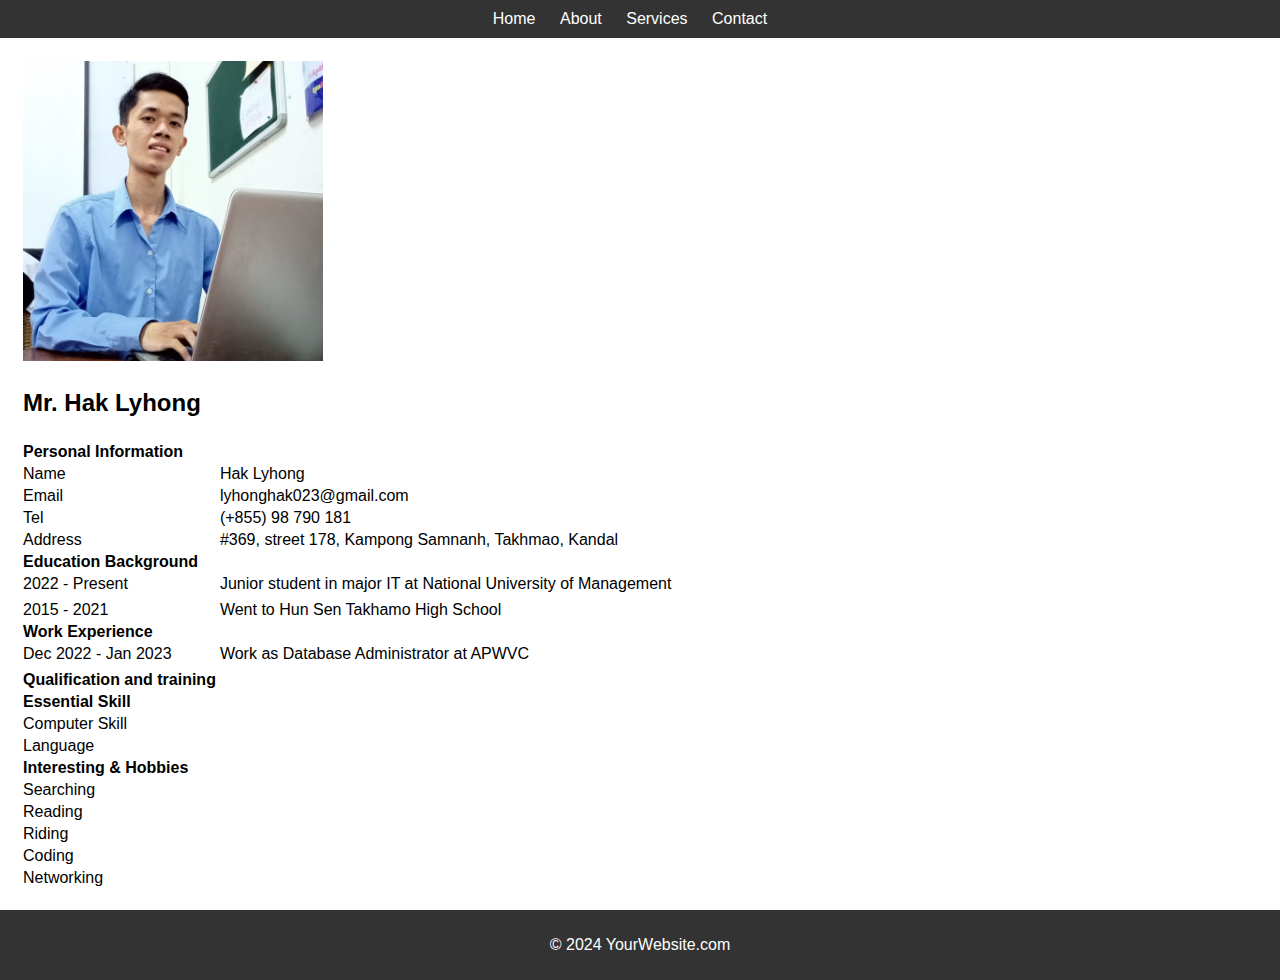
<file: index.html>
<!DOCTYPE html>
<html lang="en">
<head>
  <meta charset="UTF-8">
  <meta name="viewport" content="width=device-width, initial-scale=1.0">
  <title>Home Page</title>
  <link rel="stylesheet" href="style.css">
</head>
<body>
  <header>
    <nav>
      <ul>
        <li><a href="index.html">Home</a></li>
        <li><a href="about.html">About</a></li>
        <li><a href="service.html">Services</a></li>
        <li><a href="contact.html">Contact</a></li>
      </ul>
    </nav>
  </header>
  
  <main>
    <section>
      <table >
        <tr>
          <td style="text-align:center" width=300>
            <img src="images/photo_2024-01-04_10-10-04.jpg" alt="Hak Lyhong's photo" width="300"/>
          </td>
        </tr>
        <tr>
          <td><h2>Mr. Hak Lyhong</h2></td>
        </tr>
      </table>
      
      <table>
        <tr>
          <td><b>Personal Information</b></td>
        </tr>
        <tr>
          <td>Name</td>
          <td>Hak Lyhong</td>
        </tr>
        <tr>
          <td>Email</td>
          <td>lyhonghak023@gmail.com</td>
        </tr>
        <tr>
          <td>Tel</td>
          <td>(+855) 98 790 181</td>
        </tr>
        <tr>
          <td>Address</td>
          <td>#369, street 178, Kampong Samnanh, Takhmao, Kandal</td>
        </tr>
        <tr>
          <td><b>Education Background</b></td>
        </tr>
        <tr>
          <td>2022 - Present</td>
          <td>Junior student in major IT at National University of Management</td>
        </tr>
        <tr>
          <td></td>
        </tr>
        <tr>
          <td>2015 - 2021</td>
          <td>Went to Hun Sen Takhamo High School</td>
        </tr>
        <tr>
          <td>
            <b>Work Experience</b>
          </td>
        </tr>
        <tr>
          <td>Dec 2022 - Jan 2023</td>
          <td>Work as Database Administrator at APWVC</td>
        </tr>
        <tr>
          <td></td>
        </tr>
        <tr>
          <td>
            <b>Qualification and training</b>
          </td>
        </tr>
        <tr>
          <td>
            <b>Essential Skill</b>
          </td>
        </tr>
        <tr>
          <td>Computer Skill</td>
        </tr>
        <tr>
          <td>Language</td>
        </tr>
        <tr>
          <td>
           <b>Interesting & Hobbies</b>
          </td>
        </tr>
        <tr>
          <td>Searching</td>
        </tr>
        <tr>
          <td>
            Reading
          </td>
        </tr>
        <tr>
          <td>
            Riding
          </td>
        </tr>
        <tr>
          <td>
            Coding
          </td>
        </tr>
        <tr>
          <td>
            Networking
          </td>
        </tr>
      </table>
    </section>
  </main>

  <footer>
    <p>&copy; 2024 YourWebsite.com</p>
  </footer>
</body>
</html>
</file>
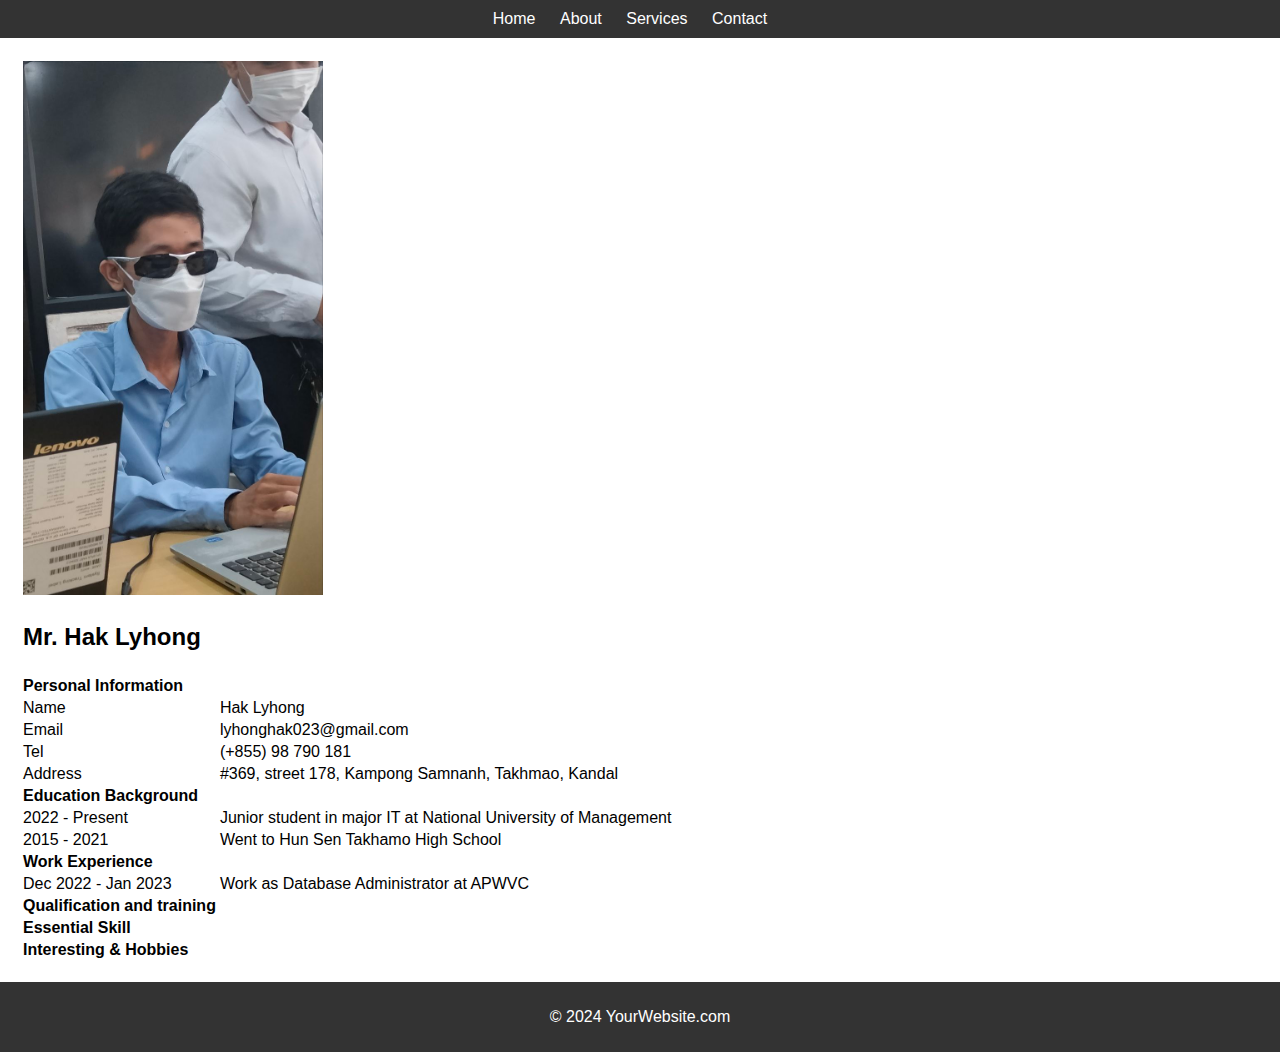
<file: about.html>
<!DOCTYPE html>
<html lang="en">
<head>
  <meta charset="UTF-8">
  <meta name="viewport" content="width=device-width, initial-scale=1.0">
  <title>About Me Page</title>
  <link rel="stylesheet" href="style.css">
</head>
<body>
  <header>
    <nav>
      <ul>
        <li><a href="index.html">Home</a></li>
        <li><a href="about.html">About</a></li>
        <li><a href="service.html">Services</a></li>
        <li><a href="contact.html">Contact</a></li>
      </ul>
    </nav>
  </header>
  
  <main>
    <section>
      <table >
        <tr>
          <td style="text-align:center" width=300>
            <img src="images/photo_2024-01-03_16-03-40.jpg" alt="Hak Lyhong's photo" width="300"/>
          </td>
        </tr>
        <tr>
          <td><h2>Mr. Hak Lyhong</h2></td>
        </tr>
      </table>
      
      <table>
        <tr>
          <td><b>Personal Information</b></td>
        </tr>
        <tr>
          <td>Name</td>
          <td>Hak Lyhong</td>
        </tr>
        <tr>
          <td>Email</td>
          <td>lyhonghak023@gmail.com</td>
        </tr>
        <tr>
          <td>Tel</td>
          <td>(+855) 98 790 181</td>
        </tr>
        <tr>
          <td>Address</td>
          <td>#369, street 178, Kampong Samnanh, Takhmao, Kandal</td>
        </tr>
        <tr>
          <td><b>Education Background</b></td>
        </tr>
        <tr>
          <td>2022 - Present</td>
          <td>Junior student in major IT at National University of Management</td>
        </tr>
        <tr>
          <td>2015 - 2021</td>
          <td>Went to Hun Sen Takhamo High School</td>
        </tr>
        <tr>
          <td>
            <b>Work Experience</b>
          </td>
        </tr>
        <tr>
          <td>Dec 2022 - Jan 2023</td>
          <td>Work as Database Administrator at APWVC</td>
        </tr>
        <tr>
          <td>
            <b>Qualification and training</b>
          </td>
        </tr>
        <tr>
          <td>
            <b>Essential Skill</b>
          </td>
        </tr>
        <tr>
          <td>
           <b>Interesting & Hobbies</b>
          </td>
        </tr>
      </table>
    </section>
  </main>

  <footer>
    <p>&copy; 2024 YourWebsite.com</p>
  </footer>
</body>
</html>
</file>
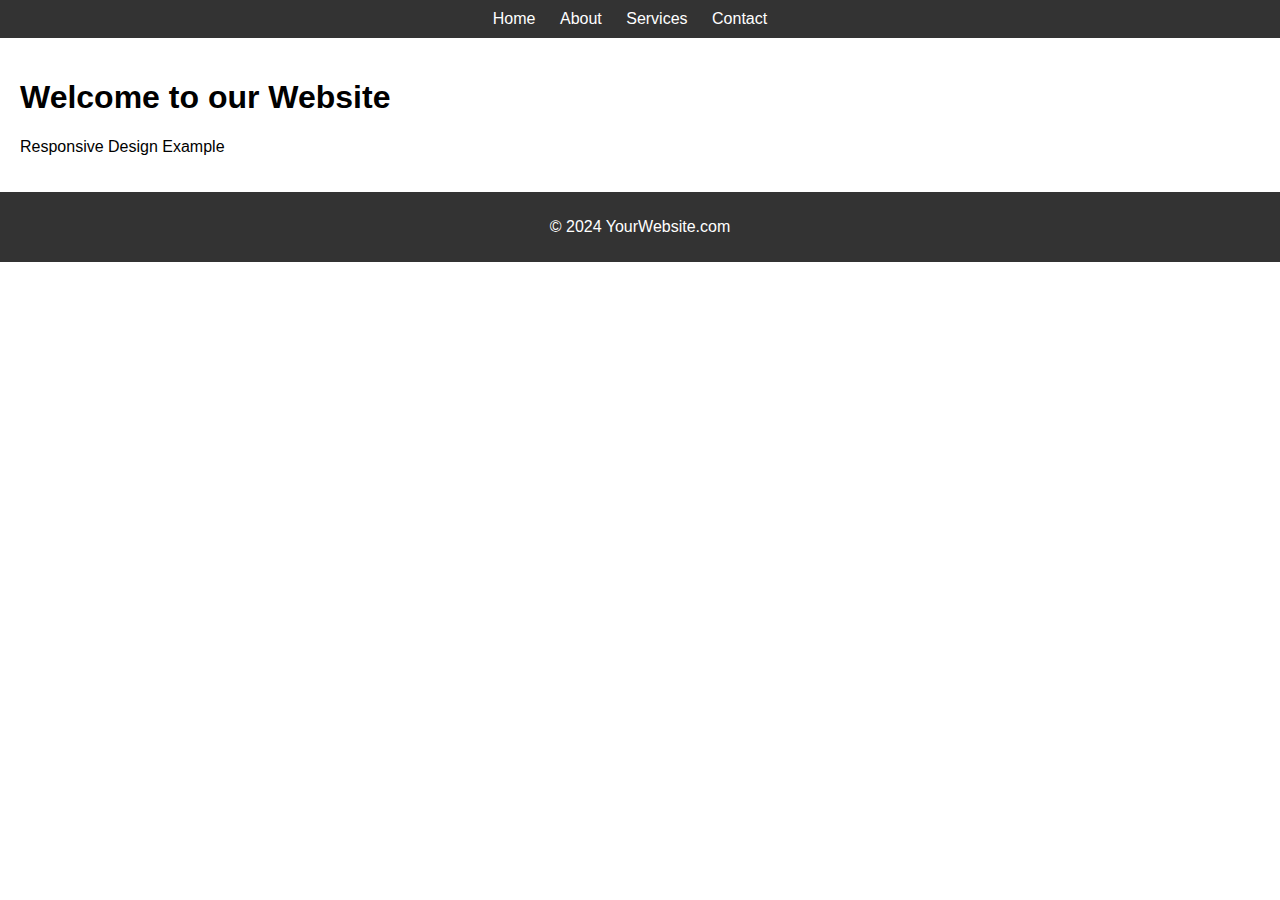
<file: contact.html>
<!DOCTYPE html>
<html lang="en">
<head>
  <meta charset="UTF-8">
  <meta name="viewport" content="width=device-width, initial-scale=1.0">
  <title>Contact me</title>
  <link rel="stylesheet" href="style.css">
</head>
<body>
  <header>
    <nav>
      <ul>
        <li><a href="index.html">Home</a></li>
        <li><a href="about.html">About</a></li>
        <li><a href="service.html">Services</a></li>
        <li><a href="contact.html">Contact</a></li>
      </ul>
    </nav>
  </header>
  
  <main>
    <section>
      <h1>Welcome to our Website</h1>
      <p>Responsive Design Example</p>
    </section>
  </main>

  <footer>
    <p>&copy; 2024 YourWebsite.com</p>
  </footer>
</body>
</html>
</file>
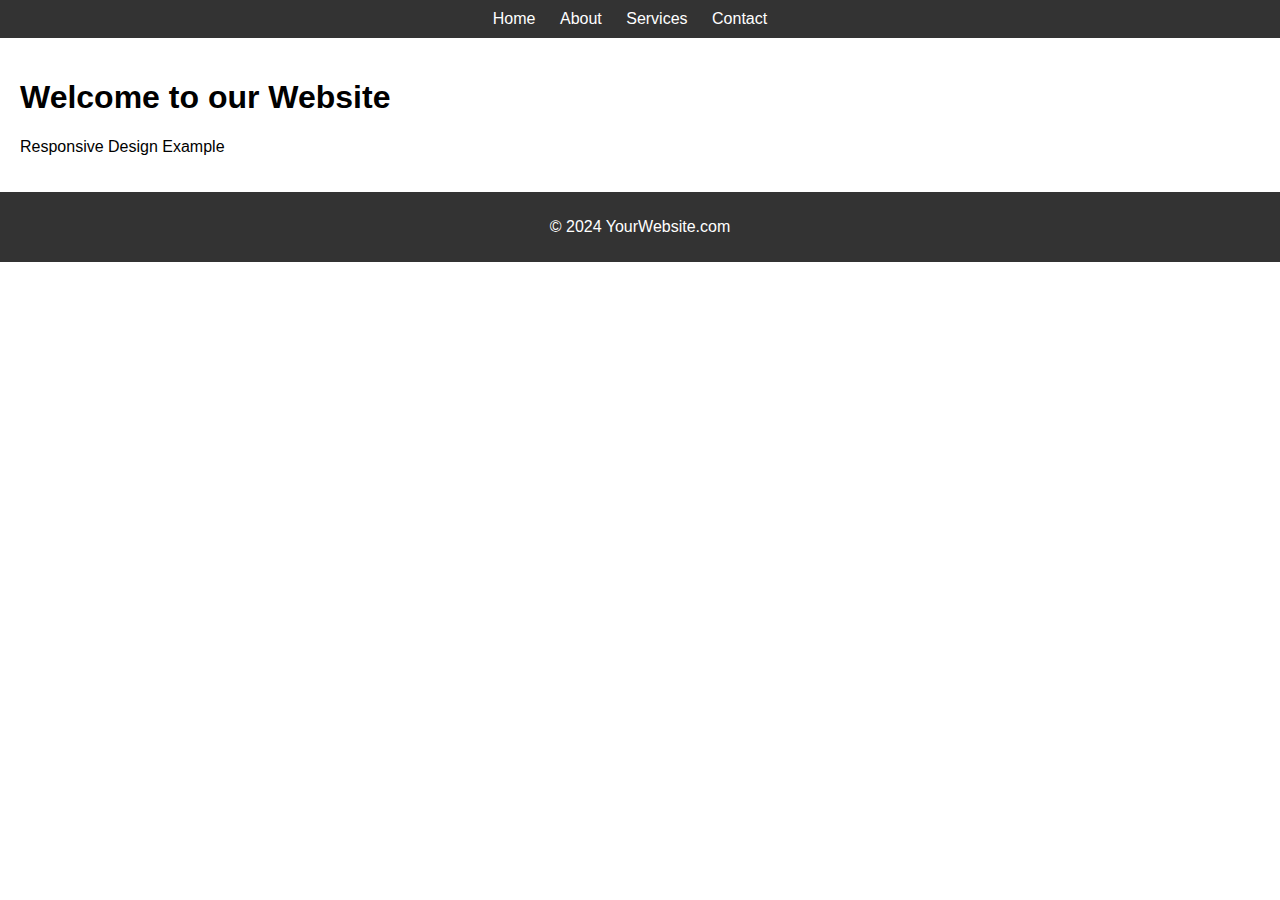
<file: service.html>
<!DOCTYPE html>
<html lang="en">
<head>
  <meta charset="UTF-8">
  <meta name="viewport" content="width=device-width, initial-scale=1.0">
  <title>My service</title>
  <link rel="stylesheet" href="style.css">
</head>
<body>
  <header>
    <nav>
      <ul>
        <li><a href="index.html">Home</a></li>
        <li><a href="about.html">About</a></li>
        <li><a href="service.html">Services</a></li>
        <li><a href="contact.html">Contact</a></li>
      </ul>
    </nav>
  </header>
  
  <main>
    <section>
      <h1>Welcome to our Website</h1>
      <p>Responsive Design Example</p>
    </section>
  </main>

  <footer>
    <p>&copy; 2024 YourWebsite.com</p>
  </footer>
</body>
</html>
</file>
<file: style.css>
/* Global Styles */
body {
    font-family: Arial, sans-serif;
    margin: 0;
    padding: 0;
    box-sizing: border-box;
  }
  
  header {
    background-color: #333;
    color: #fff;
    padding: 10px 0;
  }
  
  nav ul {
    list-style: none;
    margin: 0;
    padding: 0;
    text-align: center;
  }
  
  nav ul li {
    display: inline;
    margin-right: 20px;
  }
  
  nav ul li a {
    color: #fff;
    text-decoration: none;
  }
  
  main {
    padding: 20px;
  }
  
  footer {
    background-color: #333;
    color: #fff;
    text-align: center;
    padding: 10px 0;
  }

  #about-pic1 {
    width: 300px;
    height: auto;
  }
  
  /* Media Queries for Responsive Design */
  @media screen and (max-width: 600px) {
    header {
      padding: 5px 0;
    }
    
    nav ul li {
      display: block;
      margin-bottom: 10px;
    }
  }
</file>
